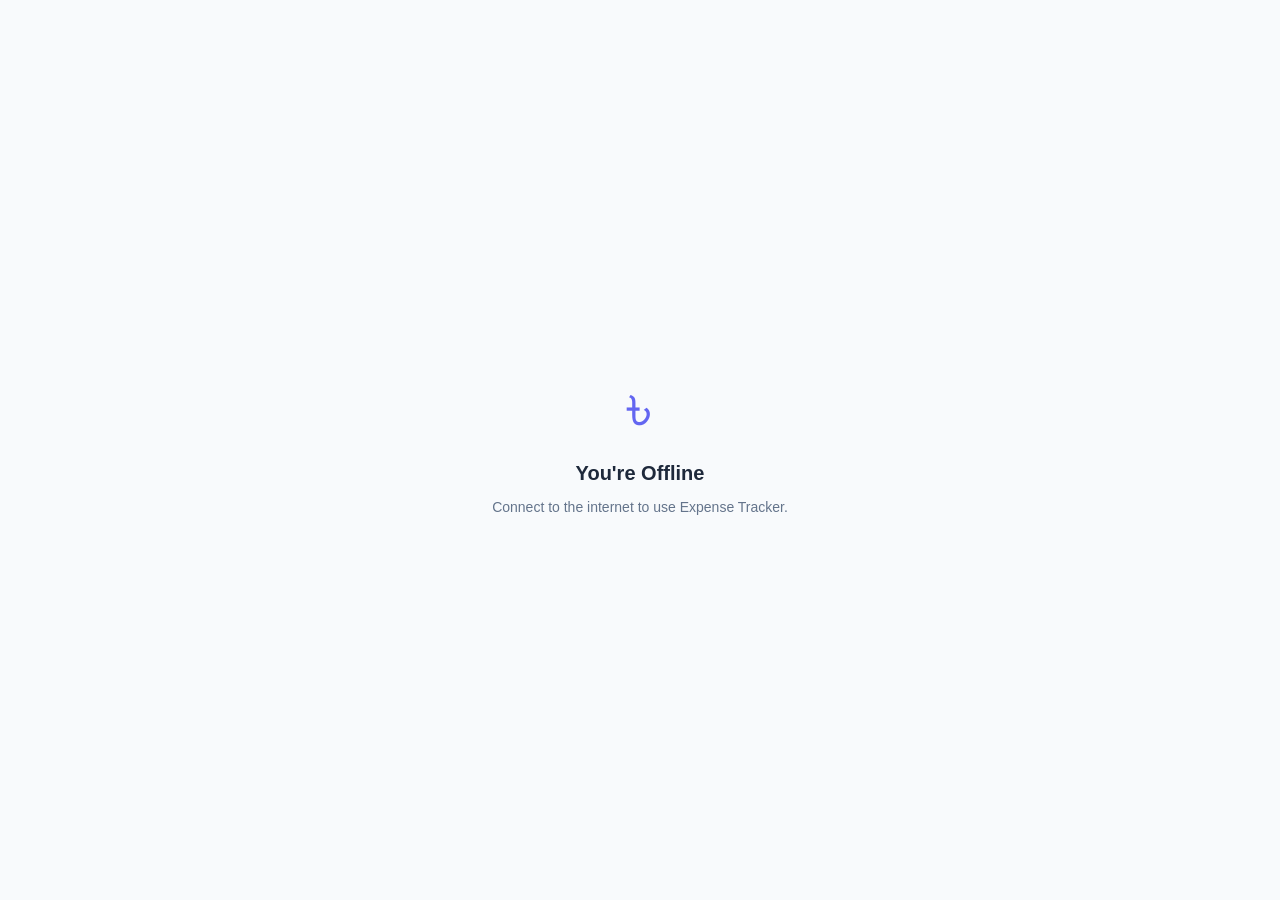
<file: static/offline.html>
<!DOCTYPE html>
<html lang="en">
<head>
<meta charset="UTF-8">
<meta name="viewport" content="width=device-width, initial-scale=1.0">
<title>Offline - Expense Tracker</title>
<style>
  body { font-family: -apple-system, sans-serif; display: flex; align-items: center; justify-content: center; min-height: 100vh; margin: 0; background: #f8fafc; color: #1e293b; }
  .card { text-align: center; padding: 40px; }
  .icon { font-size: 64px; color: #6366f1; }
  h1 { font-size: 20px; margin: 16px 0 8px; }
  p { color: #64748b; font-size: 14px; }
</style>
</head>
<body>
<div class="card">
  <div class="icon">&#x09F3;</div>
  <h1>You're Offline</h1>
  <p>Connect to the internet to use Expense Tracker.</p>
</div>
</body>
</html>
</file>
